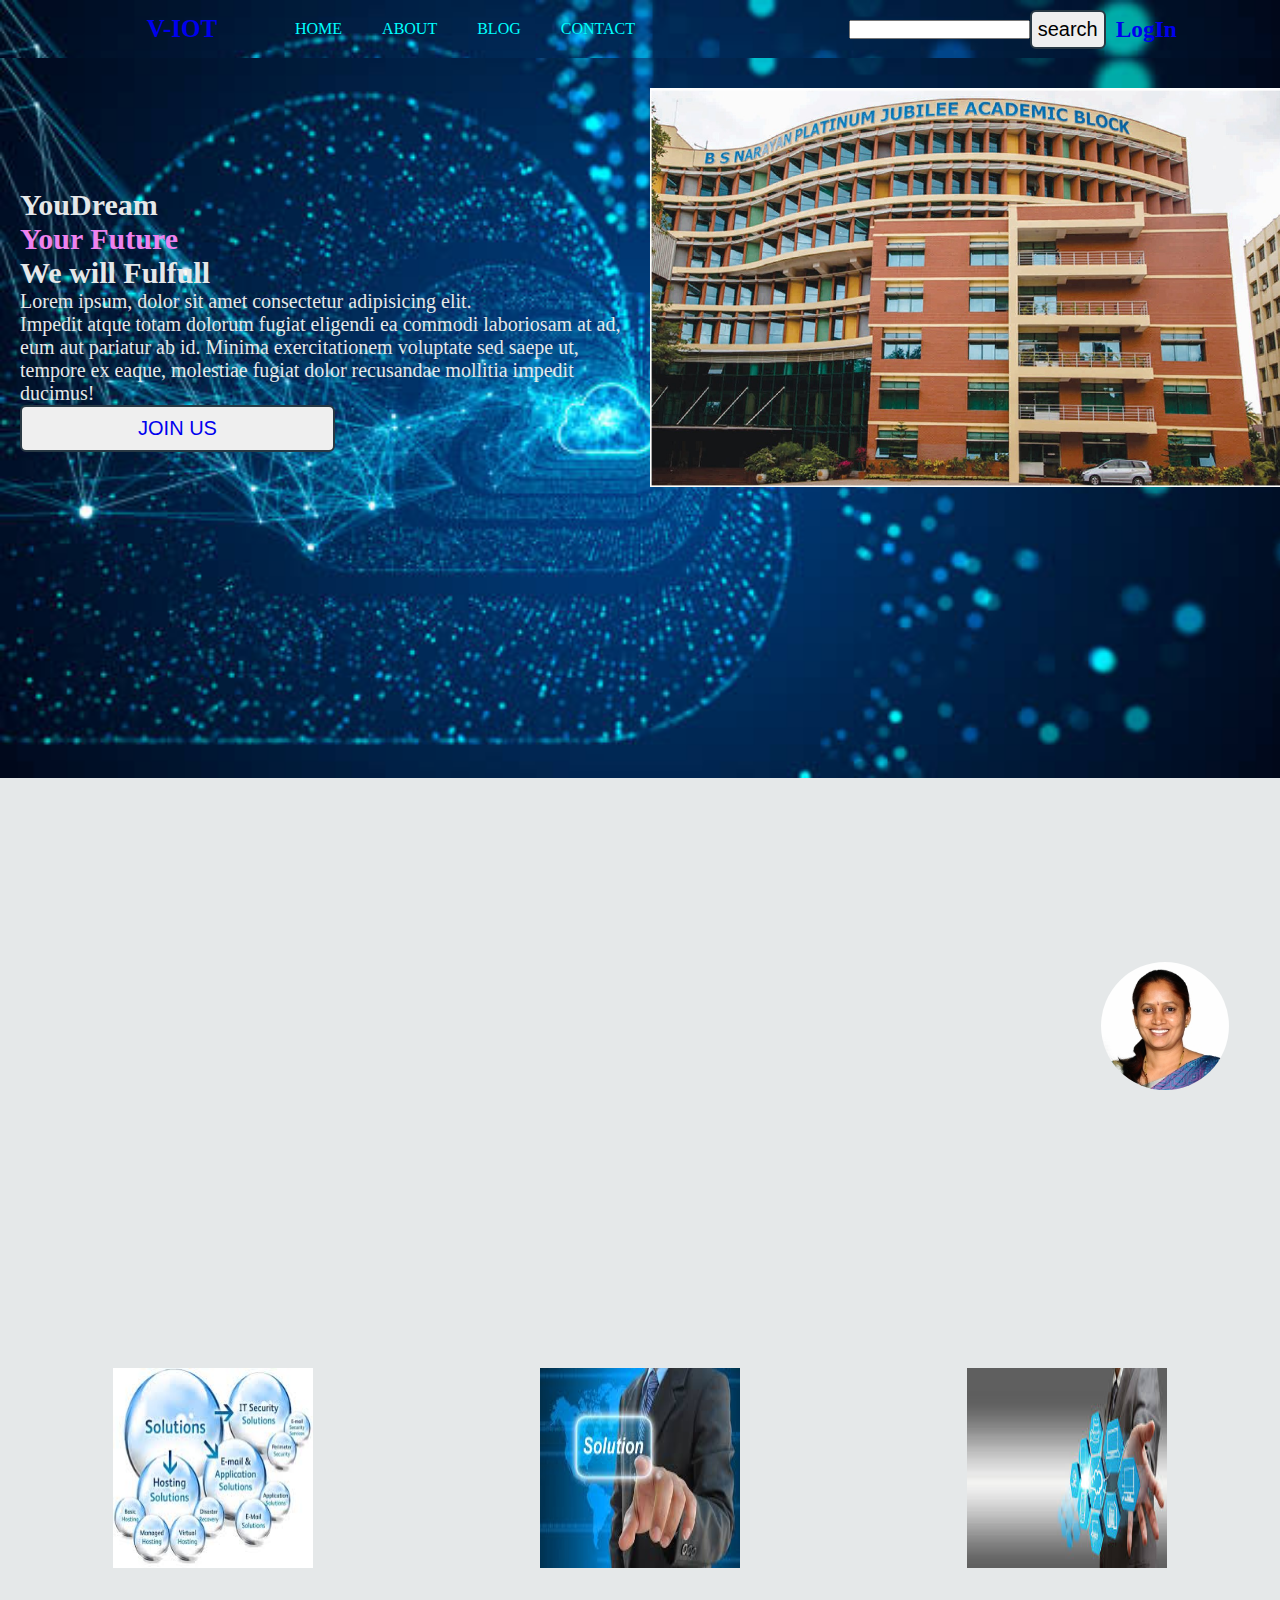
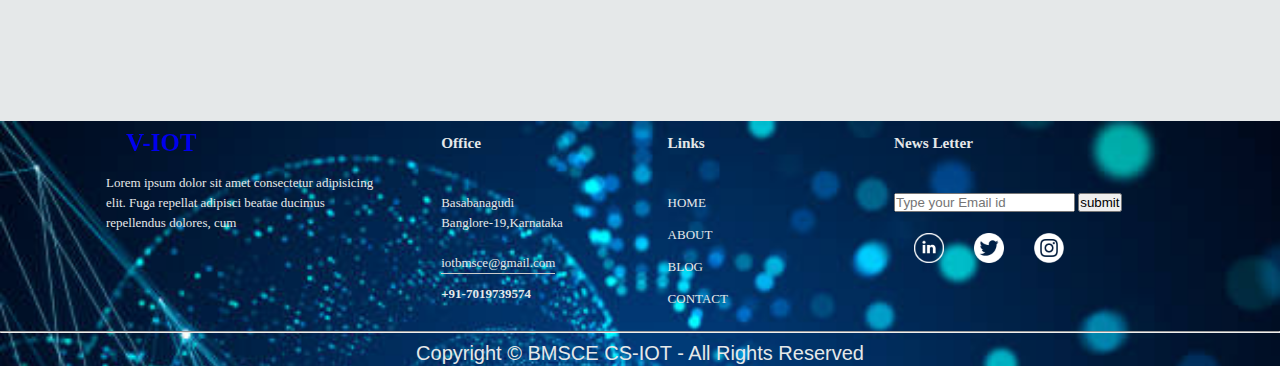
<file: index.html>
<!DOCTYPE html>
<html lang="en">

<head>
    <title>colz site</title>
    <link rel="stylesheet" href="style.css">
    <link rel="stylesheet" href="all.css">
    <link rel="stylesheet" href="responsive.css">
</head>

<body>
    <nav class="navbar background fixheight">
        <ul class="navul visible">
            <div class="logo">
                <h2 style="color:violet
                ; font-size: 25px;"><a href="index.html" style="text-decoration: none;">V-IOT</a></h2>
            </div>
            <li><a href="#home">HOME</a></li>
            <li><a href="#about">ABOUT</a></li>
            <li><a href="blog.html">BLOG</a></li>
            <li><a href="contact.html">CONTACT</a></li>
        </ul>
        <div class="searchbar  visible">
            <input type="text">
            <button class="hovbtn" id="btn">search</button>

            <!-- login key  -->
            <div id="loginkey">
                <h3><a href="login.html" class="hovbtn">LogIn</a></h3>
            </div>
        </div>


        <div class="berger">
            <div class="line"></div>
            <div class="line"></div>
            <div class="line"></div>
        </div>
    </nav>

    <!-- main -->
    <!-- <video id="background-video" autoplay loop muted poster="img/img1.jpg">
        <source src="img/vid2.mp4" type="video/mp4">
        </video> -->
    
    <section class="background sec1" id="home">
        <div class="cont1">
            <div class="left">
                <h1 style="font-size:30px;"> YouDream <span style="color:violet ;"> <br> Your Future <br></span>We will
                    Fulfull</h1>
                <p class="par" style="font-size: 20px;">Lorem ipsum, dolor sit amet consectetur adipisicing elit.<br>
                    Impedit atque totam dolorum
                    fugiat eligendi ea commodi laboriosam at ad,<br> eum aut pariatur ab id. Minima exercitationem
                    voluptate
                    sed saepe ut,<br> tempore ex eaque, molestiae fugiat dolor recusandae mollitia impedit ducimus!</p>

                <button class="btn1 hovbtn"><a href="https://bmsce.ac.in/">JOIN US</a></button>
            </div>

            <div class="right">
                <img src="img/imgbms.jpg" alt="students">
            </div>

        </div>
    </section>

    <section class="sec2">
        <div class="sec2body">
        <div class="par1">
            <h2>Words From HOD</h2>
            <p>
                Lorem ipsum dolor sit amet consectetur adipisicing elit. Architecto sit eaque voluptatibus reiciendis
                facere labore rerum placeat expedita nihil, autem illum, tenetur asperiores quaerat mollitia ad
                voluptatum rem alias esse. Doloremque nostrum repudiandae soluta mollitia, quam repellat rerum natus ab.
                Lorem ipsum dolor sit amet consectetur adipisicing elit. Consequatur, fugiat voluptas. Est fugiat soluta
                ducimus quis facere deserunt vitae numquam quaerat delectus, dolore maiores error, odio commodi facilis
                temporibus minus!
            </p>
        </div>
        <div class="fig">
            <img src="img/hodmam.jpg" alt="image">
        </div>
    </div>
    </section>

    <!--aboutus section-->

    <div id="about" class="sec3">
        <h1 id="about-head"> ABOUT US </h1>

        <div class="section3">
            <img src="img/aboutus1.jpg" alt="" height="200px" width="200px">
            <h2>Technical Experience</h1>
                <p>We are well-versed in a variety of operating systems, networks, and databases. We use this expertise
                    to help our customers with a variety of small to mid-sized projects. </p>

        </div>
        <div class="section3">
            <img src="img/aboutus2.jpg" alt="" height="200px" width="200px">
            <h2>Our Faculty</h1>
                <p>Many companies find that constant maintenance eats into their budget for new technology. By
                    outsourcing your IT management to us, you can focus on what you do best--running your business.</p>
        </div>

        <div class="section3">
            <img src="img/aboutus3.jpg" alt="" height="200px" width="200px">
            <h2>Students Achivements</h2>
            <p>That's why our goal is to provide an experience that is tailored to your company's needs. No matter the
                budget, we pride ourselves on providing professional customer service.</p>
        </div>


    </div>


    <!-- sec4 blog -->

    
    <!-- footer start -->

    <footer class="background">
        <div class="row ">
            <div class="col">
                <h2 class="footlogo" style="color:violet; font-size: 25px;"><a href="index.html"
                        style="text-decoration: none;">V-IOT</a></h2>
                <p class="par"> Lorem ipsum dolor sit amet consectetur adipisicing elit. Fuga repellat adipisci beatae
                    ducimus repellendus dolores, cum
                </p>

            </div>
            <div class="col">
                <h3>Office</h3>
                <p>Basabanagudi</p>
                <p>Banglore-19,Karnataka</p>
                <p class="email"><a>iotbmsce@gmail.com</a></p>
                <h4>+91-7019739574</h4>
            </div>
            <div class="col">
                <h3>Links</h3>
                <ul>
                    <li><a href="#home">HOME</a></li>
                    <li><a href="about.html">ABOUT</a></li>
                    <li><a href="blog.html">BLOG</a></li>
                    <li><a href="contact.html">CONTACT</a></li>
                </ul>
            </div>
            <div class="col">
                <h3>News Letter </h3>
                <form class="fom">

                    <input type="email" placeholder="Type your Email id" required>
                    <button class="bi hovbtn" type="submit"> submit</button>
                </form>

                <!-- social -->
                <div class="social">
                    <span>
                        <a href="https://www.linkedin.com/in/bijay-xttri-5660aa232/"><img src="img/linkedin.png"
                                alt=""></a>
                        <a href="https://twitter.com/bjbestinworld"><img src="img/twitter.png" alt=""></a>
                        <a href="https://www.instagram.com/bjbestintheworld/"><img src="img/insta.png" alt=""></a>
                    </span>
                </div>
                <!-- social -->
            </div>
        </div>
        <hr>
        <p class="copy">Copyright &#169; BMSCE CS-IOT - All Rights Reserved</p>
    </footer>

    <script src="script.js"></script>
</body>

</html>
</file>
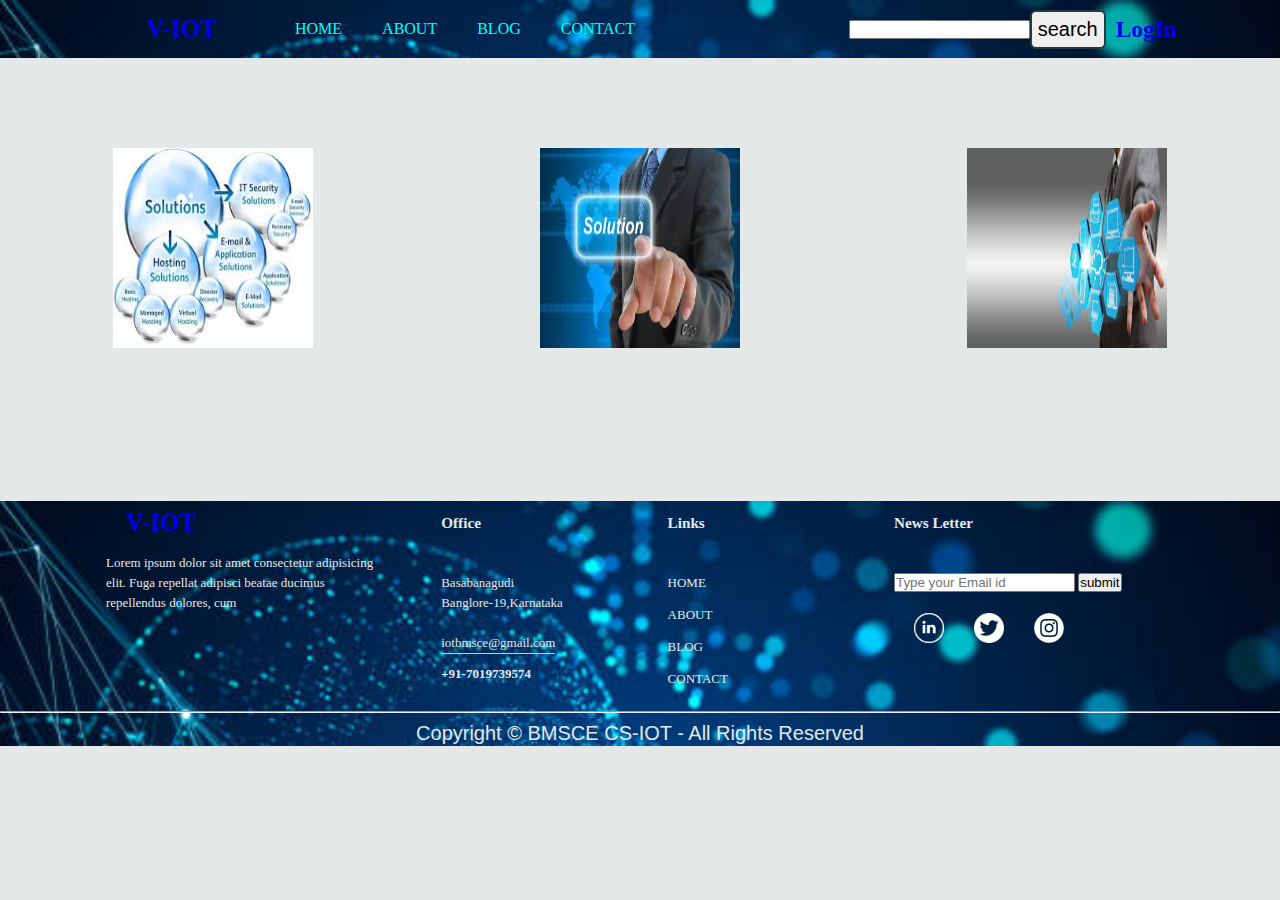
<file: about.html>
<!DOCTYPE html>
<html lang="en">

<head>
    <title>colz site</title>
    <link rel="stylesheet" href="style.css">
    <link rel="stylesheet" href="all.css">
    <link rel="stylesheet" href="responsive.css">
</head>

<body>
    <nav class="navbar background fixheight">
        <ul class="navul visible">
            <div class="logo">
                <h2 style="color:violet
                ; font-size: 25px;"><a href="index.html" style="text-decoration: none;">V-IOT</a></h2>
            </div>
            <li><a href="index.html">HOME</a></li>
            <li><a href="#about">ABOUT</a></li>
            <li><a href="blog.html">BLOG</a></li>
            <li><a href="contact.html">CONTACT</a></li>
        </ul>
        <div class="searchbar  visible">
            <input type="text">
            <button class="hovbtn" id="btn">search</button>

            <!-- login key  -->
            <div id="loginkey">
                <h3><a href="login.html" class="hovbtn">LogIn</a></h3>
            </div>
        </div>


        <div class="berger">
            <div class="line"></div>
            <div class="line"></div>
            <div class="line"></div>
        </div>
    </nav>

<!-- main -->
<!-- <video id="background-video" autoplay loop muted poster="img/img1.jpg">
    <source src="img/vid2.mp4" type="video/mp4">
    </video> -->


<div id="about" class="sec3">
    <h1 id="about-head"> ABOUT US </h1>

    <div class="section3">
        <img src="img/aboutus1.jpg" alt="" height="200px" width="200px">
        <h2>Technical Experience</h1>
            <p>We are well-versed in a variety of operating systems, networks, and databases. We use this expertise
                to help our customers with a variety of small to mid-sized projects. </p>

    </div>
    <div class="section3">
        <img src="img/aboutus2.jpg" alt="" height="200px" width="200px">
        <h2>Our Faculty</h1>
            <p>Many companies find that constant maintenance eats into their budget for new technology. By
                outsourcing your IT management to us, you can focus on what you do best--running your business.</p>
    </div>

    <div class="section3">
        <img src="img/aboutus3.jpg" alt="" height="200px" width="200px">
        <h2>Students Achivements</h2>
        <p>That's why our goal is to provide an experience that is tailored to your company's needs. No matter the
            budget, we pride ourselves on providing professional customer service.</p>
    </div>


</div>


    
    <!-- footer start -->

    <footer class="background">
        <div class="row ">
            <div class="col">
                <h2 class="footlogo" style="color:violet; font-size: 25px;"><a href="index.html"
                        style="text-decoration: none;">V-IOT</a></h2>
                <p class="par"> Lorem ipsum dolor sit amet consectetur adipisicing elit. Fuga repellat adipisci beatae
                    ducimus repellendus dolores, cum
                </p>

            </div>
            <div class="col">
                <h3>Office</h3>
                <p>Basabanagudi</p>
                <p>Banglore-19,Karnataka</p>
                <p class="email"><a>iotbmsce@gmail.com</a></p>
                <h4>+91-7019739574</h4>
            </div>
            <div class="col">
                <h3>Links</h3>
                <ul>
                    <li><a href="#home">HOME</a></li>
                    <li><a href="about.html">ABOUT</a></li>
                    <li><a href="blog.html">BLOG</a></li>
                    <li><a href="contact.html">CONTACT</a></li>
                </ul>
            </div>
            <div class="col">
                <h3>News Letter </h3>
                <form class="fom">

                    <input type="email" placeholder="Type your Email id" required>
                    <button class="bi hovbtn" type="submit"> submit</button>
                </form>

                <!-- social -->
                <div class="social">
                    <span>
                        <a href="https://www.linkedin.com/in/bijay-xttri-5660aa232/"><img src="img/linkedin.png"
                                alt=""></a>
                        <a href="https://twitter.com/bjbestinworld"><img src="img/twitter.png" alt=""></a>
                        <a href="https://www.instagram.com/bjbestintheworld/"><img src="img/insta.png" alt=""></a>
                    </span>
                </div>
                <!-- social -->
            </div>
        </div>
        <hr>
        <p class="copy">Copyright &#169; BMSCE CS-IOT - All Rights Reserved</p>
    </footer>

    <script src="script.js"></script>
</body>

</html>
</file>
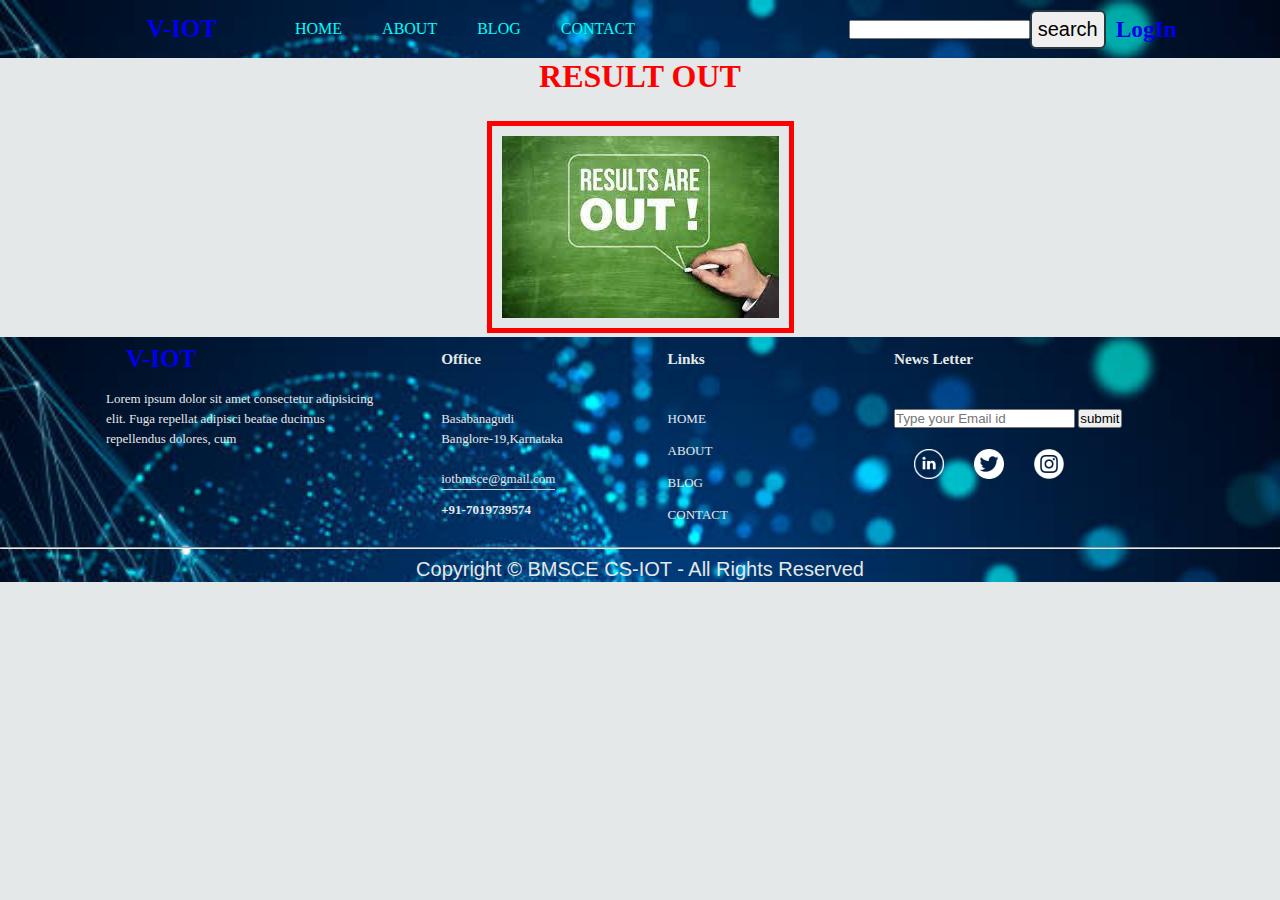
<file: blog.html>
<!DOCTYPE html>
<html lang="en">

<head>
    <title>colz site</title>
    <link rel="stylesheet" href="style.css">
    <link rel="stylesheet" href="all.css">
    <link rel="stylesheet" href="responsive.css">
</head>

<body>
    <nav class="navbar background fixheight">
        <ul class="navul visible">
            <div class="logo">
                <h2 style="color:violet
                ; font-size: 25px;"><a href="index.html" style="text-decoration: none;">V-IOT</a></h2>
            </div>
            <li><a href="index.html">HOME</a></li>
            <li><a href="about.html">ABOUT</a></li>
            <li><a href="#blog">BLOG</a></li>
            <li><a href="contact.html">CONTACT</a></li>
        </ul>
        <div class="searchbar  visible">
            <input type="text">
            <button class="hovbtn" id="btn">search</button>

            <!-- login key  -->
        <div id="loginkey">
            <h3 ><a href="login.html" class="hovbtn">LogIn</a></h3>
        </div>
        </div>


        <div class="berger">
            <div class="line"></div>
            <div class="line"></div>
            <div class="line"></div>
        </div>
    </nav>
    <!-- head end  -->
    <!-- <video id="background-video" autoplay loop muted poster="img/img1.jpg"> -->
        <!-- <source src="img/vid2.mp4" type="video/mp4">
        </video> -->
    <!-- main start  -->
    <div id="result" class="res">
        <h1 style="color:red ;">RESULT OUT</h1>
        <marquee behavior="" direction="right"><h3>CLICK BELOW TO SEE RESULT</h3></marquee>
        <a href="https://results.bmsce.in/home/result/1006/2nd-Semester-Computer-Science-and-Engineering-IoT-Provisional-Oct-2023-Results"><img src="img/result.jpg" alt=""></a>
    </div>

    <!-- main end  -->

   
    <!-- footer start -->

    <footer class="background">
        <div class="row ">
            <div class="col">
                <h2 class="footlogo" style="color:violet; font-size: 25px;"><a href="index.html" style="text-decoration: none;">V-IOT</a></h2>
                <p class="par"> Lorem ipsum dolor sit amet consectetur adipisicing elit. Fuga repellat adipisci beatae
                    ducimus repellendus dolores, cum
                </p>

            </div>
            <div class="col">
                <h3>Office</h3>
                <p>Basabanagudi</p>
                <p>Banglore-19,Karnataka</p>
                <p class="email"><a>iotbmsce@gmail.com</a></p>
                <h4>+91-7019739574</h4>
            </div>
            <div class="col">
                <h3>Links</h3>
                <ul>
                    <li><a href="index.html">HOME</a></li>
                    <li><a href="about.html">ABOUT</a></li>
                    <li><a href="blog.html">BLOG</a></li>
                    <li><a href="contact.html">CONTACT</a></li>
                </ul>
            </div>
            <div class="col">
                <h3>News Letter </h3>
                <form class="fom">

                    <input type="email" placeholder="Type your Email id" required>
                    <button class="bi hovbtn" type="submit"> submit</button>
                </form>

                <!-- social -->
                <div class="social">
                    <span>
                        <a href="https://www.linkedin.com/in/bijay-xttri-5660aa232/"><img src="img/linkedin.png" alt=""></a>
                        <a href="https://twitter.com/bjbestinworld"><img src="img/twitter.png" alt=""></a>
                        <a href="https://www.instagram.com/bjbestintheworld/"><img src="img/insta.png" alt=""></a>
                    </span>
                </div>
                <!-- social -->
            </div>
        </div>
        <hr>
        <p class="copy">Copyright &#169; BMSCE CS-IOT - All Rights Reserved</p>
    </footer>

    <script src="script.js"></script>
</body>

</html>
</file>
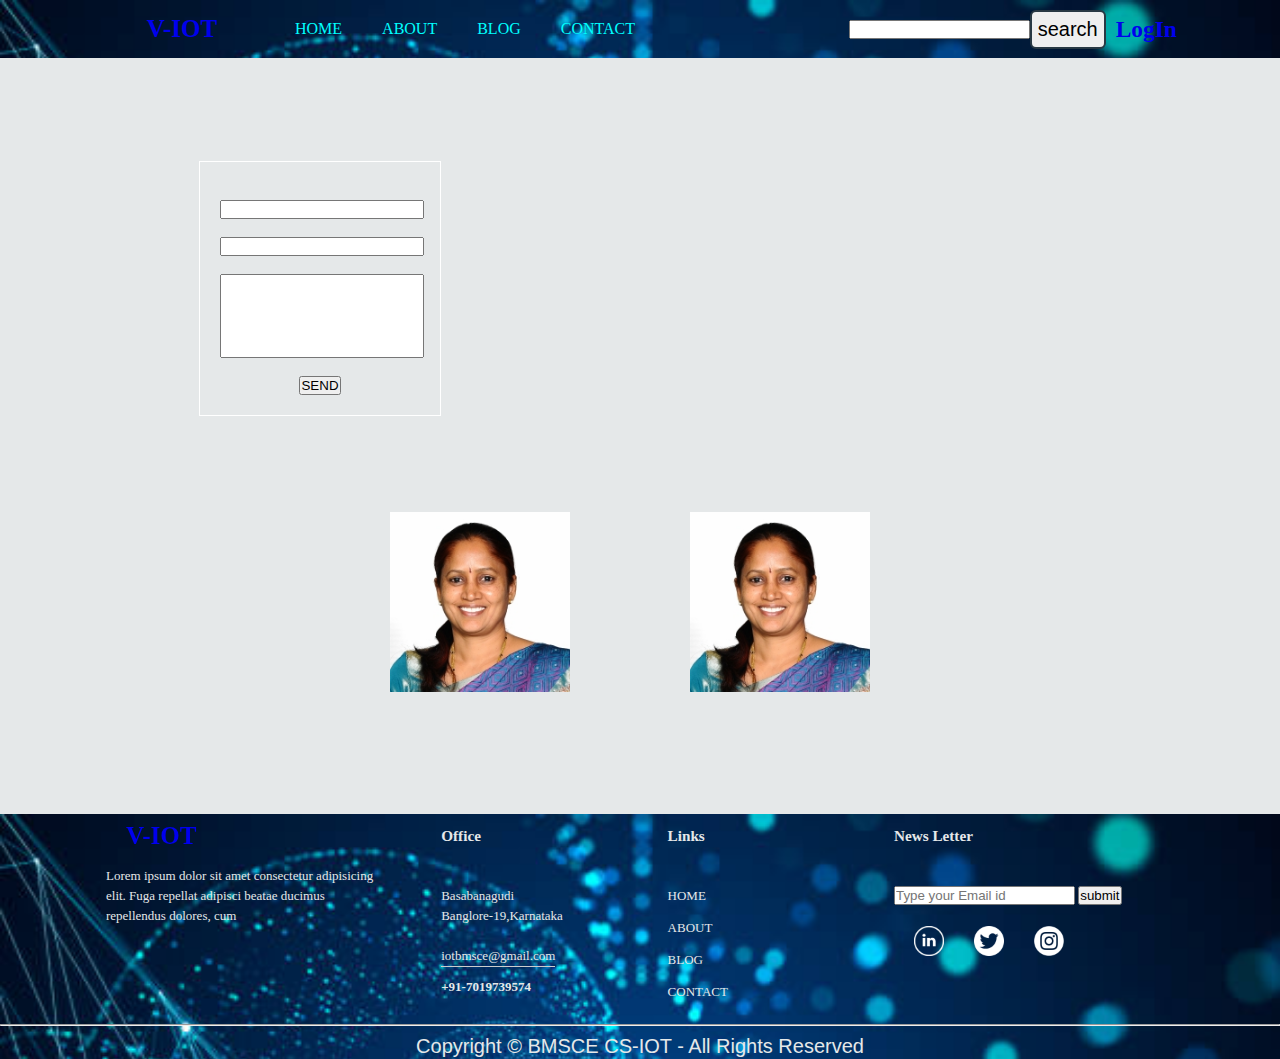
<file: contact.html>
<!DOCTYPE html>
<html lang="en">

<head>
    <title>colz site</title>
    <link rel="stylesheet" href="style.css">
    <link rel="stylesheet" href="all.css">
    <link rel="stylesheet" href="responsive.css">
</head>

<body>
    <nav class="navbar background fixheight">
        <ul class="navul visible">
            <div class="logo">
                <h2 style="color:violet
                ; font-size: 25px;"><a href="index.html" style="text-decoration: none;">V-IOT</a></h2>
            </div>
            <li><a href="index.html">HOME</a></li>
            <li><a href="about.html">ABOUT</a></li>
            <li><a href="blog.html">BLOG</a></li>
            <li><a href="#contact">CONTACT</a></li>
        </ul>
        <div class="searchbar  visible">
            <input type="text">
            <button class="hovbtn" id="btn">search</button>

            <!-- login key  -->
            <div id="loginkey">
                <h3><a href="login.html" class="hovbtn">LogIn</a></h3>
            </div>
        </div>


        <div class="berger">
            <div class="line"></div>
            <div class="line"></div>
            <div class="line"></div>
        </div>
    </nav>

    <!-- main contact -->
    <!-- <video id="background-video" autoplay loop muted poster="img/img1.jpg">
        <source src="img/vid2.mp4" type="video/mp4">
        </video> -->

        
    <div class="maincon" id="contact">
        <div class="contact1 consize">
            <div>
                <h2>Feel free to write us</h2>
                <form action="" id="conform">
                    <label for="name">Your name(required)</label>
                    <br>
                    <input type="text" name="name" id="name" required>
                    <br>
                    <label for="email">Your E-mail(required)</label>
                    <br>
                    <input type="email" name="email" required>
                    <br>
                    <label for="message">Your Message</label>
                    <br>
                    <span id="msgbox"><input type="text" name="message" id="message"></span>
                    <br>
                    <br>

                    <button class="btn hovbtn">SEND</button>
                </form>

            </div>

            <div class="contact2map">
                <div>
                    <div><iframe
                            src="https://maps.google.com/maps?q=bms%20collage%20banglore&amp;t=&amp;z=13&amp;ie=UTF8&amp;iwloc=&amp;output=embed"
                            frameborder="0" scrolling="no" style="width: 400px; height: 400px;"></iframe>
                    </div>
                </div>
            </div>

        </div>

        <div class="gettouch">
            <div class="touch">
                <img src="img/hodmam.jpg" alt="HODMAM">
                <h3>HOD</h3>
                <p>Dr. Nagarathna N
                    </p>
                <p>Professor and HoD</p>
            </div>
            <div class="touch">
                <img src="img/hodmam.jpg" alt="HODMAM">
                <h3>KEY PERSON</h3>
                <p>Dr. Nagarathna N
                    </p>
                <p>Professor and HoD</p>
            </div>
        </div>
    </div>


    <!-- footer start -->

    <footer class="background">
        <div class="row ">
            <div class="col">
                <h2 class="footlogo" style="color:violet; font-size: 25px;"><a href="index.html"
                        style="text-decoration: none;">V-IOT</a></h2>
                <p class="par"> Lorem ipsum dolor sit amet consectetur adipisicing elit. Fuga repellat adipisci beatae
                    ducimus repellendus dolores, cum
                </p>

            </div>
            <div class="col">
                <h3>Office</h3>
                <p>Basabanagudi</p>
                <p>Banglore-19,Karnataka</p>
                <p class="email"><a>iotbmsce@gmail.com</a></p>
                <h4>+91-7019739574</h4>
            </div>
            <div class="col">
                <h3>Links</h3>
                <ul>
                    <li><a href="index.html">HOME</a></li>
                    <li><a href="about.html">ABOUT</a></li>
                    <li><a href="blog.html">BLOG</a></li>
                    <li><a href="contact.html">CONTACT</a></li>
                </ul>
            </div>
            <div class="col">
                <h3>News Letter </h3>
                <form class="fom">

                    <input type="email" placeholder="Type your Email id" required>
                    <button class="bi hovbtn" type="submit"> submit</button>
                </form>

                <!-- social -->
                <div class="social">
                    <span>
                        <a href="https://www.linkedin.com/in/bijay-xttri-5660aa232/"><img src="img/linkedin.png"
                                alt=""></a>
                        <a href="https://twitter.com/bjbestinworld"><img src="img/twitter.png" alt=""></a>
                        <a href="https://www.instagram.com/bjbestintheworld/"><img src="img/insta.png" alt=""></a>
                    </span>
                </div>
                <!-- social -->
            </div>
        </div>
        <hr>
        <p class="copy">Copyright &#169; BMSCE CS-IOT - All Rights Reserved</p>
    </footer>

    <script src="script.js"></script>
</body>

</html>
</file>
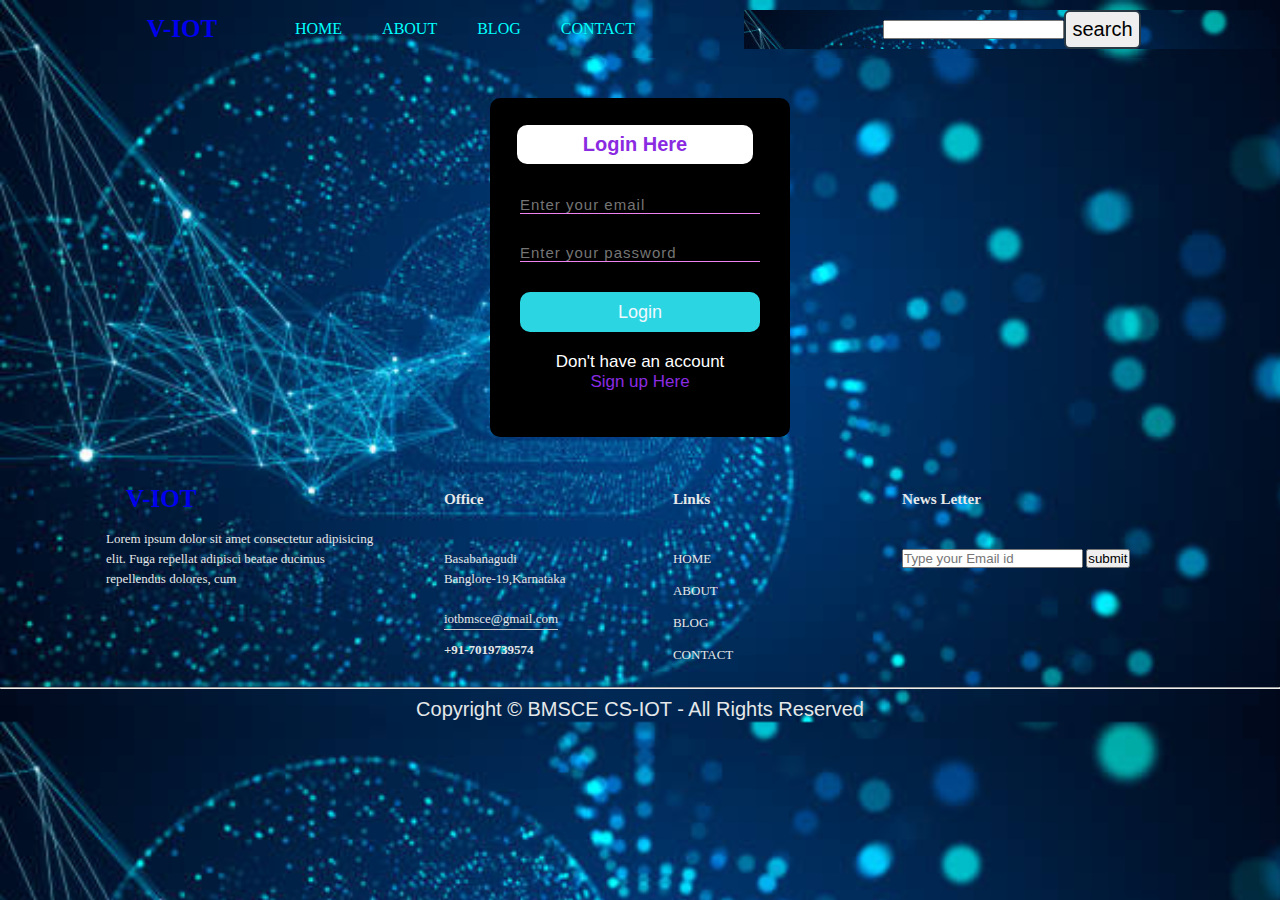
<file: login.html>
<!DOCTYPE html>
<html lang="en">

<head>
    <title>colz site</title>
    <link rel="stylesheet" href="style.css">
    <link rel="stylesheet" href="all.css">
    <link rel="stylesheet" href="responsive.css">
</head>

<body class="background">
    <nav class="navbar background fixheight">
        <ul class="navul visible">
            <div class="logo">
                <h2 style="color:violet
                ; font-size: 25px;"><a href="index.html" style="text-decoration: none;">V-IOT</a></h2>
            </div>
            <li><a href="home.html">HOME</a></li>
            <li><a href="about.html">ABOUT</a></li>
            <li><a href="blog.html">BLOG</a></li>
            <li><a href="contact.html">CONTACT</a></li>
        </ul>
        <div class="searchbar background visible">
            <input type="text">
            <button id="btn">search</button>
        </div>
        <div class="berger">
            <div class="line"></div>
            <div class="line"></div>
            <div class="line"></div>
        </div>
    </nav>

   <!-- main start  -->
    <!-- <video id="background-video" autoplay loop muted poster="img/img1.jpg">
    <source src="img/vid2.mp4" type="video/mp4">
    </video> -->

   <div class="loginform">
    <h2>Login Here</h2>
    <input type="text" placeholder="Enter your email" required>
    <input type="password" placeholder="Enter your password" required>
    <button class="bttn"> <a>Login</a></button>

    <p class="link">Don't have an account<br>
        <a href="register.html">Sign up </a> <a>Here</a>
    </p>
    </div>




    <!-- footer start -->

    <!-- footer -->

    <footer>
        <div class="row">
            <div class="col">
                <h2 class="footlogo" style="color:violet; font-size: 25px;"><a href="index.html" style="text-decoration: none;">V-IOT</a></h2>
                <p class="par"> Lorem ipsum dolor sit amet consectetur adipisicing elit. Fuga repellat adipisci beatae
                    ducimus repellendus dolores, cum
                </p>

            </div>
            <div class="col">
                <h3>Office</h3>
                <p>Basabanagudi</p>
                <p>Banglore-19,Karnataka</p>
                <p class="email"><a>iotbmsce@gmail.com</a></p>
                <h4>+91-7019739574</h4>
            </div>
            <div class="col">
                <h3>Links</h3>
                <ul>
                    <li><a href="index.html">HOME</a></li>
                    <li><a href="about.html">ABOUT</a></li>
                    <li><a href="blog.html">BLOG</a></li>
                    <li><a href="contact.html">CONTACT</a></li>
                </ul>
            </div>
            <div class="col">
                <h3>News Letter </h3>
                <form class="fom">

                    <input type="email" placeholder="Type your Email id" required>
                    <button class="bi" type="submit"> submit</button>
                </form>
                <div class="spc" class="icon">
                    <a href="">
                        <ion-icon name="logo-facebook"></ion-icon>
                    </a>
                    <a href="">
                        <ion-icon name="logo-instagram"></ion-icon>
                    </a>
                    <a href="">
                        <ion-icon name="logo-twitter"></ion-icon>
                    </a>
                    <a href="">
                        <ion-icon name="logo-google"></ion-icon>
                    </a>
                    <a href="">
                        <ion-icon name="logo-linkedin"></ion-icon>
                    </a>
                </div>
            </div>
        </div>
        <hr>
        <p class="copy">Copyright &#169; BMSCE CS-IOT - All Rights Reserved</p>
    </footer>

    <script src="script.js"></script>
</body>

</html>
</file>
<file: style.css>
*{
    margin: 0;
    padding: 0;
}
html{
    scroll-behavior: smooth;
}
.navbar{
    display:flex;
    justify-content:center;
    align-items: center;
    position: sticky;
    top: 0;
    cursor: pointer;

}

.navul{
    width: 60%;
    display: flex;
    justify-content: center;
    align-items: center;
}
.logo{
    width: 25%;
    display: flex;
    justify-content: center;
    align-items: center;
}

.navul li{
    padding: 20px;
    list-style-type: none;
   

}

.navul li a{
    text-decoration: none;
    color:aqua;
}

.navul li a:hover{
    text-decoration: none;
    color:rgb(255, 0, 217);
}

.searchbar{
    width: 40%;
    padding: 0 20px;
    display: flex;
    justify-content: center;
    align-items: center;
}

#loginkey{
    font-size: 20px;
    color: violet;
    width: 10%;
    padding: 0 10px;

}

#loginkey a{

    text-align: center;
    text-decoration: none;

}

/*berger*/
.berger{
    display: none;
    position: absolute;
    cursor: pointer;
    right: 5%;
    top: 15%;

}
.line{
    background-color: white;
    width: 33px;
    height: 4px;
    margin: 3px 3px;

}

#btn{
    font-size: 20px;
    border: 2px solid rgb(41, 57, 68);
    border-radius: 6px;
    padding: 6px;
}

#background-video{
    width: 100vw;
    height: 100vh;
    object-fit: cover;
    position: fixed;
    left: 0;
    right: 0;
    top: 0;
    bottom: 0;
    z-index: -1;
}

.background{
    background-image:url("img/img1.jpg");
    background-size: cover;

}
.sec1{
    height: 80vh;
}

.cont1{
    color: var(--main--bg--color);
    display: flex;
    justify-content: center;
    align-items: center;
}

.left{
    width: 50%;
    display: flex;
    justify-content: center;
    flex-direction: column;
    margin-left: 20px;
    margin-top: 90px;
}

.btn1{
    font-size: 20px;
    border: 2px solid rgb(41, 57, 68);
    border-radius: 6px;
    padding: 10px;
    width: 50%;
}
.btn1 a{
    text-decoration: none;
}

.right{
    width:50%;
}

.right img{
    width: 100%;
    margin-top: 30px;
    
}
body{
    background-color: var(--main--bg--color);
}
.sec2{
    width: 100%;

}

.sec2body{
    height: 500px;
    display: flex;
    justify-content: center;
    align-items: center;
    max-width: 80%;
    margin: auto;
    
}

.par1{
    padding: 0 50px;
    text-align: center;
    color: var(--main--bg--color);
}
.par1 h2{
    font-size: 30px;
    margin-bottom: 15px;
    color: var(--main--bg--color);
}

.par p{
    text-align: start;
    color: var(--main--bg--color);
}
.fig img{
    border: 2px darkcyan;
    border-radius: 50%;
    max-width: 250%;
}

/* aboutus section */

.sec3{
    overflow: auto;
    /* margin-bottom: 50px; */
    /* background-color: var(--main--bg--color); */
    margin-bottom: 40px;
}

#about-head{
    color: var(--main--bg--color);
    text-align: center;
    font-size: 35px;
    margin: 10px 0px 40px 0px;
}

.section3{
    width: 33.33%;
    float: left;
    text-align: center;
    padding: 0px 50px 0px 50px;
    box-sizing: border-box;
    color: var(--main--bg--color);

 
}
.section3 img{
    max-width: 100%;
    cursor: pointer;
    
}

.section3 img:hover{
    transition: width 3s ease-in-out 2s;
}


.section3 h2{
    color:blueviolet;
    margin-bottom: 10px;
    color: var(--main--bg--color);
   
}


/* footer part  */

footer{
    top: 0;
    width: 100%;
    /* position: absolute; */
    bottom: 0;
    /* background-color: rgb(43, 75, 43); */
    /* background: linear-gradient(to right,#00093c,#2d0b00); */
    padding: 2px 0 3px;
    font-size: 13px;
    line-height: 20px;
    color: var(--main--bg--color);
}

.row{
    width: 85%;
    margin:auto;
    display:flex;
    flex-wrap: wrap;
    align-items: flex-start;
    justify-content: space-between;
}

.footlogo{
    color:rgb(150, 15, 180) ;
    font-size: 35px;
    /* font-family: Arial, Helvetica, sans-serif; */
    padding-left: 20px;
    padding-top: 0px;
    width: fit-content;
    margin-bottom: 20px;
    position: relative;
}

.col par{
    letter-spacing: 1px;
    /* margin-bottom: 0px; */
}
.col{
    flex-basis: 25%;
    padding:10px;
}

.col:nth-child(2), .col:nth-child(3){
    flex-basis: 15%;
}
.col h3{
    width: fit-content;
    margin-bottom: 40px;
    /* position: relative; */
}

.email{
    width: fit-content;
    border-bottom: 1px solid #ccc;
    margin: 20px 0;
   margin-bottom: 10px;
}

.col ul li{ 
    list-style: none;
    margin-bottom: 12px;
}

.col ul li a{
    text-decoration:none ;
    color: var(--main--bg--color);
}

.fom{
    justify-content: space-between;
    /* border-bottom: 1px solid white; */
    align-items: center;
}

/*social*/
.social{
    margin-right: 100px;
}
.social span{
    display: flex;
    justify-content: center;
    align-items: center;
}
.social span a img{
    width: 30px;
    margin:20px 10px 1px 20px
}

/*social*/

.copy{
    text-align: center;
    margin-top: 10px;
    font-size: 20px;
    font-family: Arial, Helvetica, sans-serif;
}

/*login form*/

.loginform{
    width: 250px;
    height: 100%;
    border-radius: 10px;
    background-color: black;
    padding: 25px;
    color:white;
    text-align: center;
    margin: auto;
    margin-top: 40px;
    margin-bottom: 40px;
}

.loginform h2{
    width: 220px;
    font-family: sans-serif;
    text-align: center;
    color:blueviolet;
    font-size: 20px;
    margin: 2px;
    padding: 8px;
    background-color: white;
    border-radius: 10px;
}
.loginform input{
    width:240px;
    height:35 px;
    background: transparent;
    border-bottom: 1px solid violet;
    border-top: none;
    border-left: none;
    border-right: none;
    color: white;
    font-size: 15px;
    letter-spacing: 1px;
    margin-top: 30px;
    font-family: sans-serif;


}

.bttn{
    width:240px;
    height: 40px;
    background: rgb(43, 214, 226);
    border:none;
    margin-top: 30px;
    font-size: 18px;
    border-radius: 10px;
    cursor:pointer;
    color: aliceblue;
    transition: 0.4s ease;

}

.bttn:hover{
    background-color:blueviolet ;
}

.link{
    font-family: Arial, Helvetica, sans-serif;
    font-size: 17px;
    padding: 20px;
    text-align: center;
}

.link a {
    color: blueviolet;
    text-decoration: none;
}


/* blog */
.res{
    text-align: center;
    width: 100vw;
    color: var(--main--bg--color);
}
.res a img{
    border: 5px solid red;
    padding: 10px;
}

/* blog */


/* contact */
.maincon{
    display: flex;
    justify-content: center;
    align-items: center;
    flex-direction: column;
    color: var(--main--bg--color);
}
.contact1 h2{
    margin: 20px;
}
.contact1{
    width: 100%;
    text-align: center;
    display: flex;
    justify-content: center;
    align-items: center;
}
.contact1 form{
    text-align: center;
    border: 1px solid white;
    margin-bottom: 10px;
}

#msgbox input{
    height: 80px;
}
#conform{
    padding: 20px;
    
}
.contact1 form input{
    width: 100%;
}
.contact2map{
    width: 50%;
    text-align: center;
    top: 0;
}

.gettouch{
    display: flex;
    justify-content: center;
    align-items: center;
}
.touch{
    width: 60%;
    padding: 50px;
}
.touch img{
    width: 90%;
    text-align: center;
}
.touch h3{
    font-size: 30px;
    text-align: center;
}
.touch p{
    font-size: 15px;
    text-align: center;

}
/* contact */
</file>
<file: all.css>
:root{
    /* --main--bg--color:rgb(6, 12, 14); */
    --main--bg--color:rgb(229, 232, 233);
}

.hovbtn:hover{
    color: coral;

}
</file>
<file: responsive.css>
@media only screen and (max-width:1000px) {
    .navul {
        flex-direction: column;

    }

    .navbar {
        height: 350px;
        flex-direction: column;
        transition: all .9s ease-out;

    }

    .logo h2 a {
        color: white;
    }

    .navul li a {
        color: white;
    }

    #loginkey h3 a {
        color: white;
    }

    .berger {
        display: block;
    }

    .searchbar {
        text-align: center;
    }

    .fixheight {
        height: 70px;
    }

    .visible {
        opacity: 0;
    }

    .row {
        flex-direction: column;
        
    }
    
    .par1 {
        padding: 0;
    }

    .searchbar {
        flex-direction: column;
    }

    .fig {
        text-align: center;
    }

    .fig img {
        max-width: 50%;
        margin-bottom: 20px;
    }

    .sec2body {
        flex-direction: column-reverse;
        height: 500px;
    }

    .sec3 {
        display: flex;
        justify-content: center;
        align-items: center;
        flex-direction: column;
    }

    .section3 {
        margin: 20px;
    }

    .contact1{
        flex-direction: column;
    }
    .gettouch{
        flex-direction: column;
    }

}
</file>
